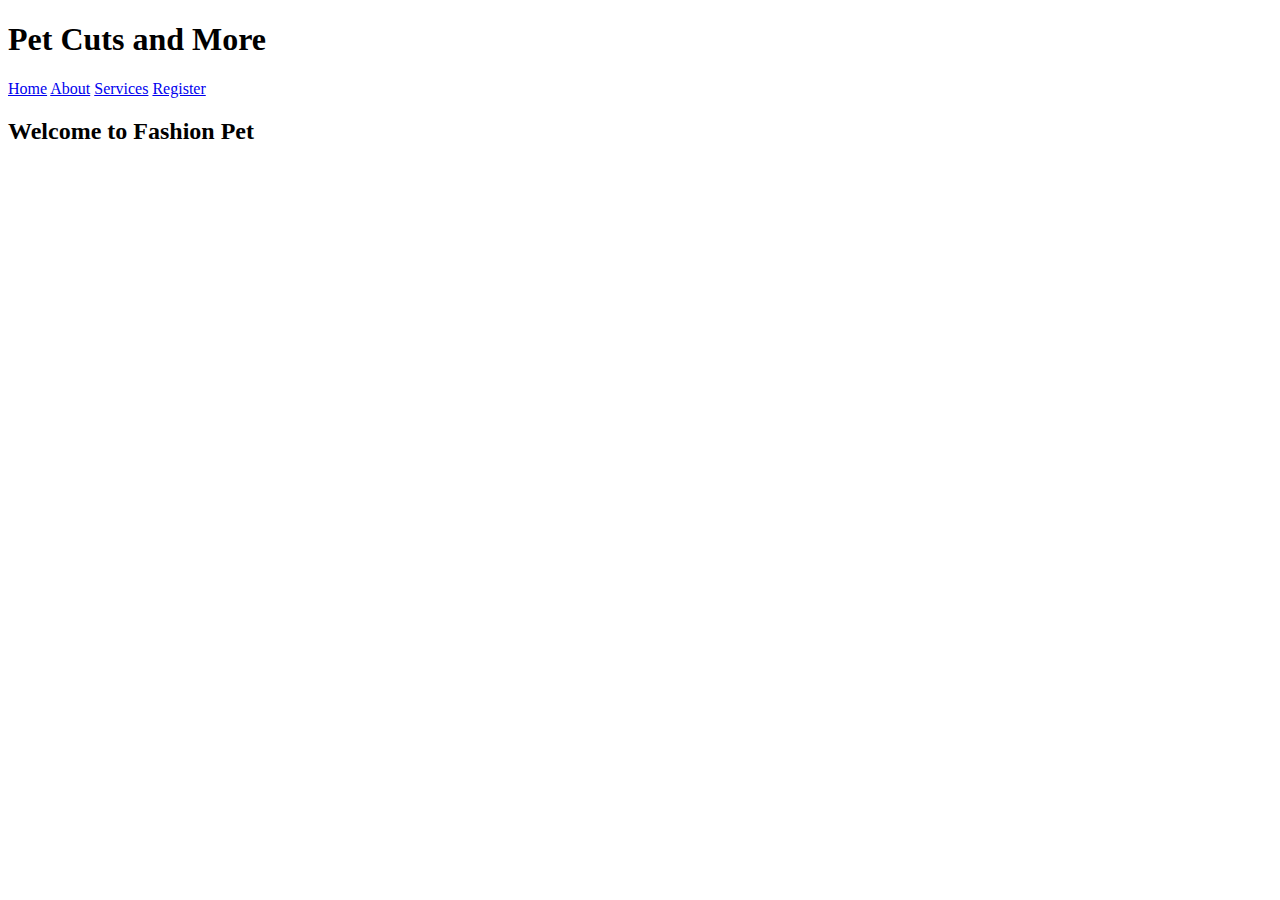
<file: index.html>
<!DOCTYPE html>
<html lang="en">
<head>
    <meta charset="UTF-8">
    <meta http-equiv="X-UA-Compatible" content="IE=edge">
    <meta name="viewport" content="width=device-width, initial-scale=1.0">
    <title>Pet Cuts and More</title>

    <!-- links -->
<link rel="stylesheet" href="main.css">
</head>
<body>

    <header>
        <h1> Pet Cuts and More</h1>

        <nav>
            <a href="index.html">Home</a>
            <a href="about.html">About</a>
            <a href="services.html">Services</a>
            <a href="register.html">Register</a>
        </nav>
    </header>

    <main>
        <h2>Welcome to Fashion Pet</h2>
    </main>
    <script src="practice.js"></script>
</body>
</html>
</file>
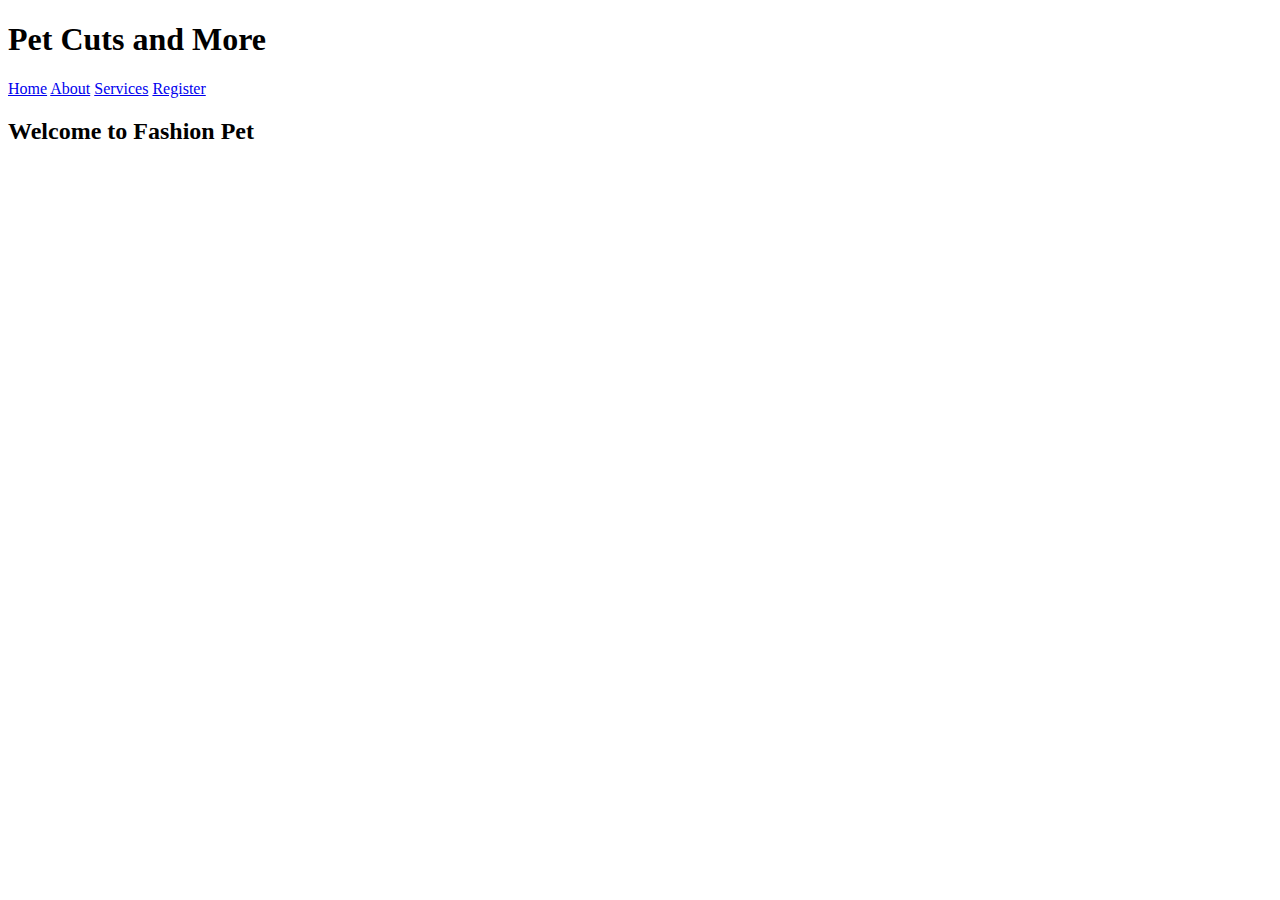
<file: about.html>
<!DOCTYPE html>
<html lang="en">
<head>
    <meta charset="UTF-8">
    <meta http-equiv="X-UA-Compatible" content="IE=edge">
    <meta name="viewport" content="width=device-width, initial-scale=1.0">
    <title>Pet Cuts and More</title>

    <!-- links -->
<link rel="stylesheet" href="main.css">
</head>
<body>

    <header>
        <h1> Pet Cuts and More</h1>

        <nav>
            <a href="index.html">Home</a>
            <a href="about.html">About</a>
            <a href="services.html">Services</a>
            <a href="register.html">Register</a>
        </nav>
    </header>

    <main>
        <h2>Welcome to Fashion Pet</h2>
    </main>
    
</body>
</html>
</file>
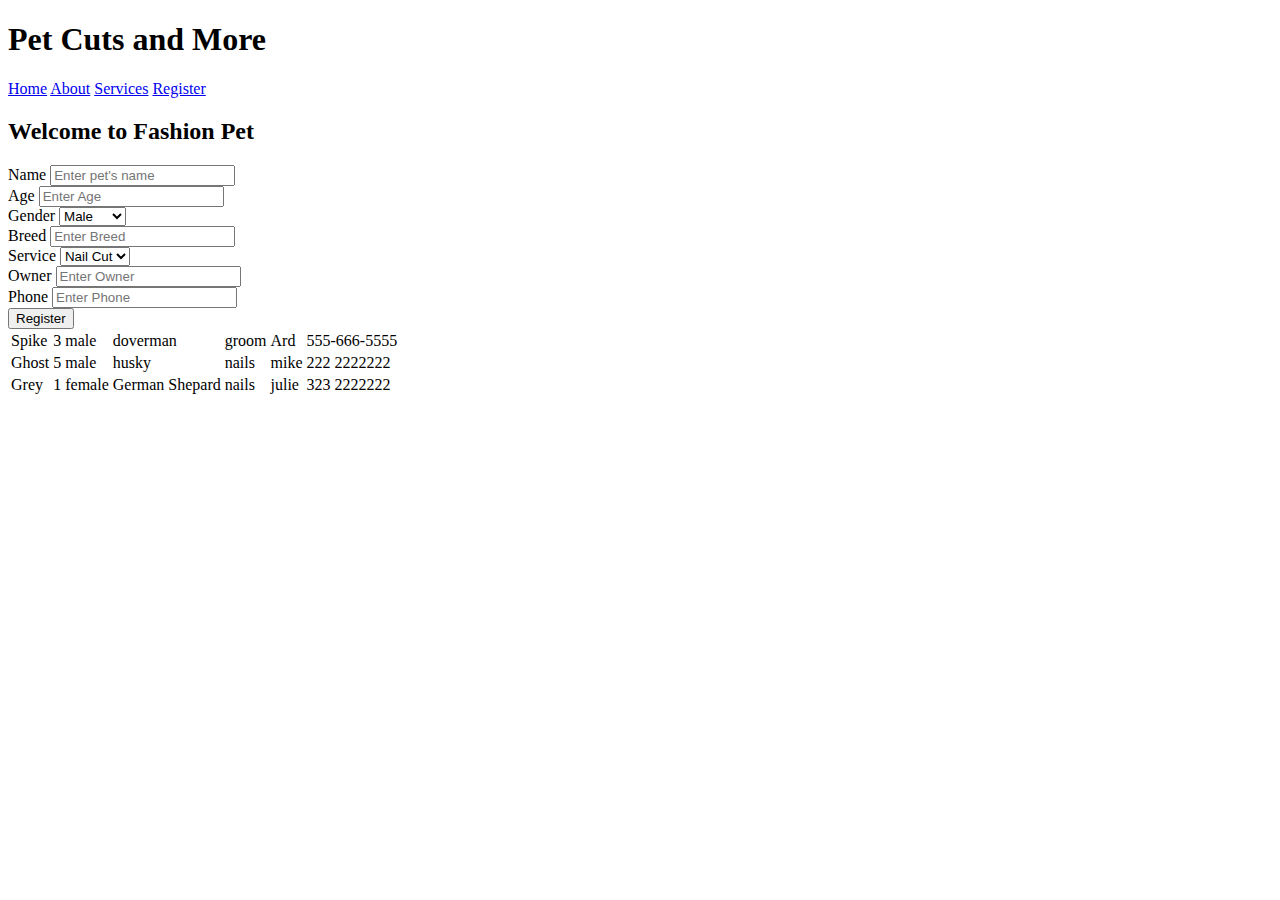
<file: register.html>
<!DOCTYPE html>
<html lang="en">
<head>
    <meta charset="UTF-8">
    <meta http-equiv="X-UA-Compatible" content="IE=edge">
    <meta name="viewport" content="width=device-width, initial-scale=1.0">
   
    <!-- bootstrap goes before css -->
    <link href="https://cdn.jsdelivr.net/npm/bootstrap@5.2.0-beta1/dist/css/bootstrap.min.css" rel="stylesheet" integrity="sha384-0evHe/X+R7YkIZDRvuzKMRqM+OrBnVFBL6DOitfPri4tjfHxaWutUpFmBp4vmVor" crossorigin="anonymous">

    <!-- css links -->
     <!-- css links goes last  -->
     <link rel="stylesheet" href="main.css">

     <title>Pet Cuts and More</title>

</head>


<body>

    <header>
        <h1> Pet Cuts and More</h1>

        <nav>
            <a href="index.html">Home</a>
            <a href="about.html">About</a>
            <a href="services.html">Services</a>
            <a href="register.html">Register</a>
        </nav>
    </header>

    <main class="container">
        <h2>Welcome to Fashion Pet</h2>
        <!-- register form html -->
        <div class="container">
            <div class="mb-3">
                <label class="form-label">Name</label>
                <input class="form-control" type="text" placeholder="Enter pet's name" id="txtName">
            </div >
            <div class="mb-3">
                <label class="form-label">Age</label>
                <input class="form-control" type="number" placeholder="Enter Age" id="txtAge">
            </div> 
            <div class="mb-3">
                <label class="form-label">Gender</label>
                <select class="form-control" type="text" placeholder="select gender" id="selGender">
                    <option value="male">Male</option>
                    <option value="female">Female</option>
                </select>
            </div> 
            <div class="mb-3">
                <label class="form-label">Breed</label>
                <input class="form-control" type="text" placeholder="Enter Breed" id="txtBreed">
            </div> 
            <div class="mb-3">
               <label class="form-label">Service</label>
               <select class="form-select" id="selServices">
                    <option value="nail-cut">Nail Cut</option>
                    <option value="groom">Groom</option>
                    <option value="vaccine">Vaccine</option>
                </select>
            </div>
            <div class="mb-3">
                <label class="form-label">Owner</label>
                <input class="form-control" type="text" placeholder="Enter Owner" id="txtOwner">
            </div>
            <div class="mb-3">
                <label class="form-label">Phone</label>
                <input class="form-control" type="text" placeholder="Enter Phone" id="txtPhone">
            </div>

            <div class="mp-3">
                <button class="btn btn-primary" onclick="register();">Register</button>
            </div>

        </div>

        <!-- display table -->
        <table class="table" id="petsTable">
           <thead>
               <tr>
                   <th>Name</th>
                   <th>Age</th>
                   <th>Gender</th>
                   <th>Breed</th>
                   <th>Sevices</th>
                   <th>Owner</th>
                   <th>Phone</th>
               </tr>
           </thead>
        </table>
    </main>
    
    <footer id="info">

    </footer>

    <!-- Jquery then JS -->
    <script src="https://code.jquery.com/jquery-3.6.0.min.js"></script>
    <script src="register.js"></script>
    <script src="display.js"></script>
</body>
</html>
</file>
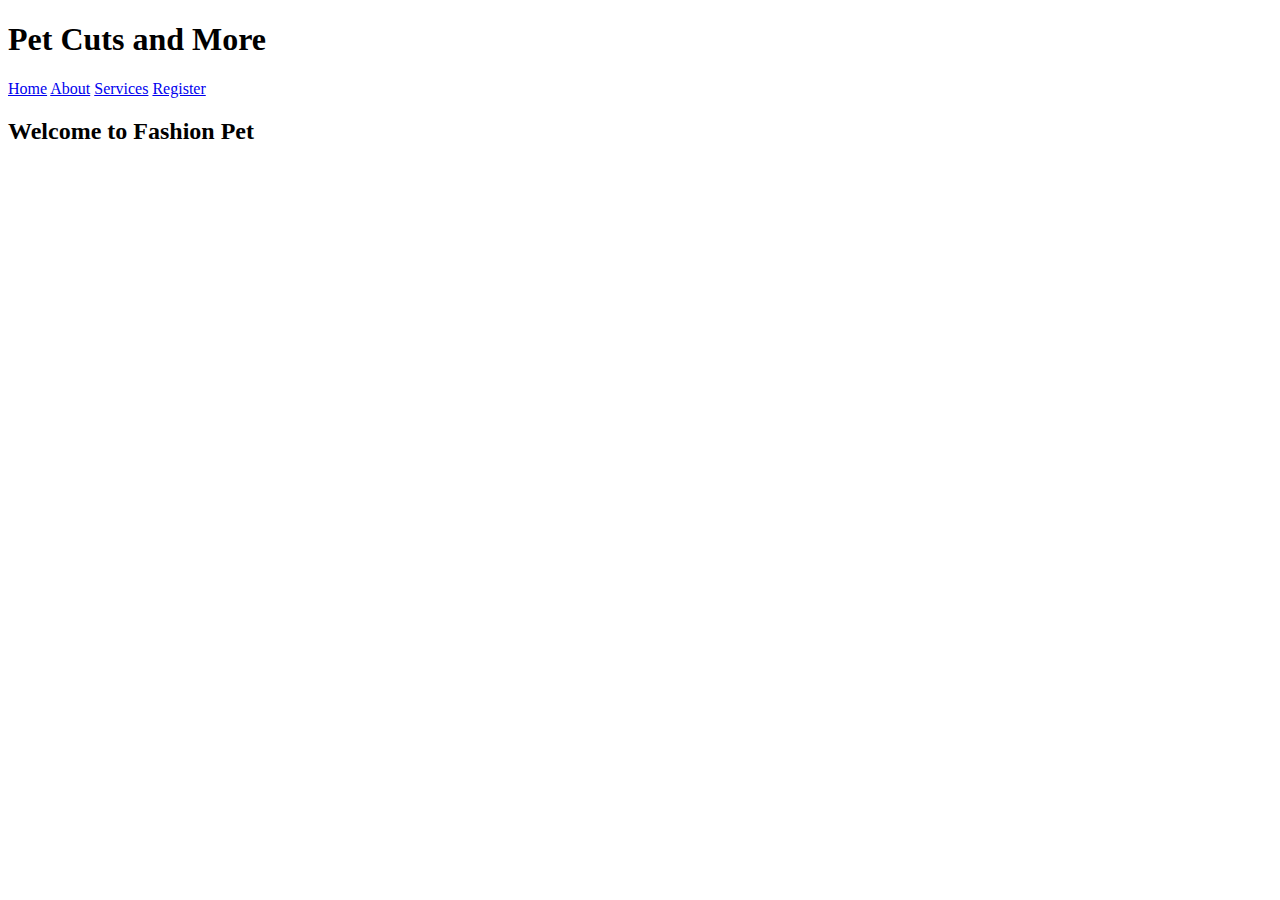
<file: services.html>
<!DOCTYPE html>
<html lang="en">
<head>
    <meta charset="UTF-8">
    <meta http-equiv="X-UA-Compatible" content="IE=edge">
    <meta name="viewport" content="width=device-width, initial-scale=1.0">
    <title>Pet Cuts and More</title>

    <!-- links -->
    <link rel="stylesheet" href="main.css">

</head>
<body>

    <header>
        <h1> Pet Cuts and More</h1>

        <nav>
            <a href="index.html">Home</a>
            <a href="about.html">About</a>
            <a href="services.html">Services</a>
            <a href="register.html">Register</a>
        </nav>
    </header>

    <main>
        <h2>Welcome to Fashion Pet</h2>
    </main>
    
</body>
</html>
</file>
<file: main.css>
.table th{
padding: 0;
}
</file>
